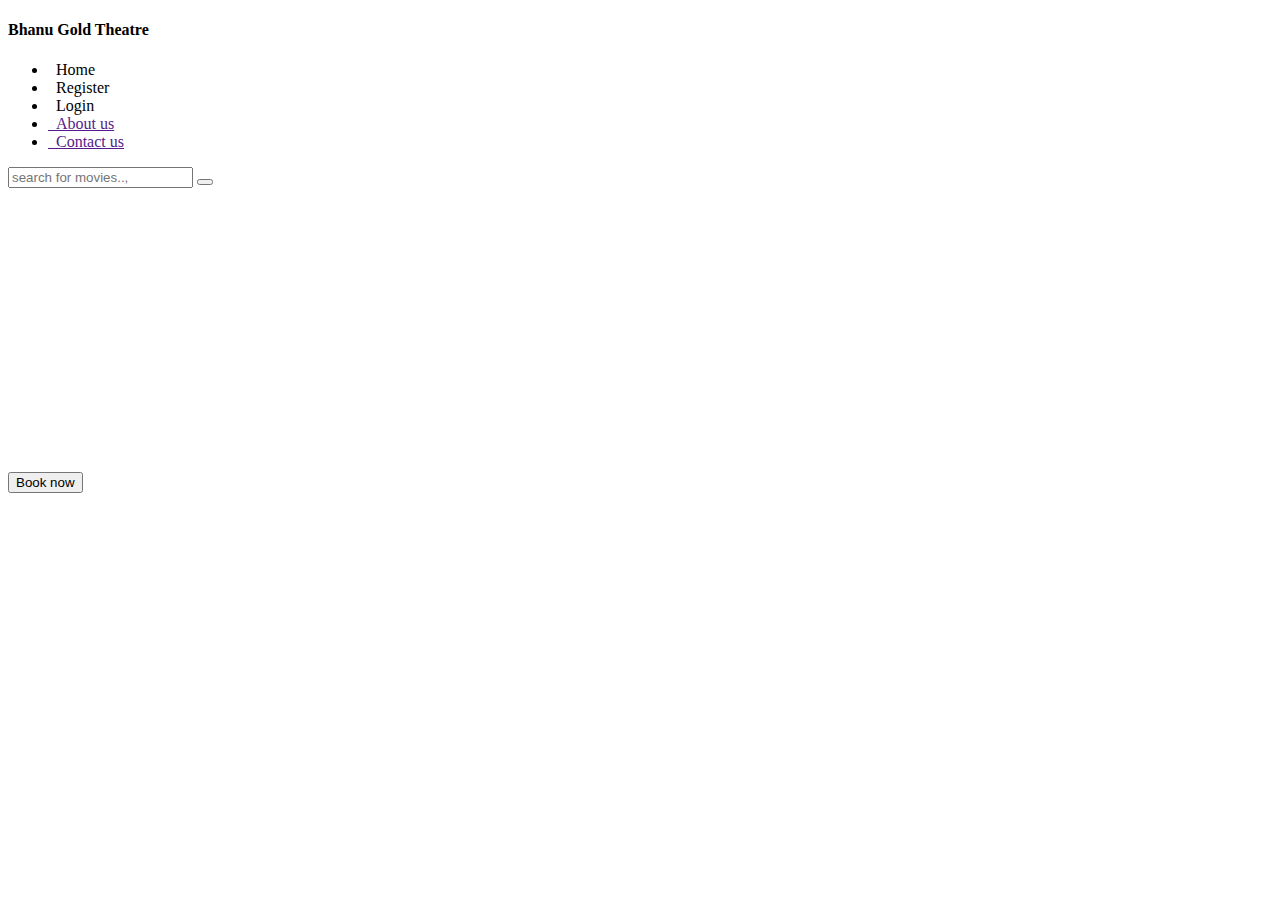
<file: Filimbooking/bin/src/main/resources/templates/index.html>
<!doctype html>
<html lang="en" xmlns:th="http://www.thymeleaf.org">
<head>
<meta charset="UTF-8" />
<title>Home</title>
<link rel="stylesheet" href="#" th:href="@{/css/bootstrap.css}" />
<link rel="stylesheet" href="#" th:href="@{/css/all.css}" />
<link rel="stylesheet" href="#" th:href="@{/css/index.css}" />
</head>
<body>

	<div class="container base">
		<div class="row base-row">
			<div class="col-3 menu">
			<div class="logo mb-5 text-center text-light bg-dark pt-1 pb-1">
			<h4>Bhanu Gold Theatre</h4>
			</div>
				<ul class="list">
					<li><a th:classappend="${menu == 'home'} ? 'text-dark' : ' '" th:href="@{/}"><i class="fas fa-home"></i>&nbsp;&nbsp;Home</a></li>
					<li><a th:href="@{/register}"><i class="fas fa-user-plus"></i>&nbsp;&nbsp;Register</a></li>
					<li><a th:href="@{/loginForm}"><i class="fas fa-users"></i>&nbsp;&nbsp;Login</a></li>
					<li><a href=""><i class="fas fa-address-card"></i>&nbsp;&nbsp;About
							us</a></li>
					<li><a href=""><i class="fas fa-phone-square-alt"></i>&nbsp;&nbsp;Contact
							us</a></li>
				</ul>
			</div>
			<div class="col-9 before_login_home">
				<div class="before_head">
					<form action="">
						<input type="text" placeholder="search for movies..," />
						<button>
							<i class="fa fa-search"></i>
						</button>

					</form>


				</div>
				<div class="before_main_section">
					<div class="card-section" th:each="movies : ${movieList}">
						<form th:action="@{/booking}" method="get">
							<img th:src="@{${'images/'+movies.image}}" height="280px" alt="" />
							<div class="card_body mt-1">
								<button class="btn btn-primary" type="submit" name="movieName" th:value="${movies.movieName}">Book now</button>
							</div>
						</form>
					</div>
<!-- 					<div class="card-section">
						<form th:action="@{/booking}" method="get">
							<img src="images/backgroung poster.jpeg" alt="" />
							<div class="card_body">
								<h5>Title</h5>
								<button class="btn btn-primary" type="submit" name="movieName" value="Sahil">Book now</button>
							</div>
						</form>
					</div>
					<div class="card-section">
						<form th:action="@{/booking}" method="get">
							<img src="images/backgroung poster.jpeg" alt="" />
							<div class="card_body">
								<h5>Title</h5>
								<button class="btn btn-primary" type="submit" name="movieName" value="Sahil">Book now</button>
							</div>
						</form>
					</div>
					<div class="card-section">
						<form th:action="@{/booking}" method="get">
							<img src="images/backgroung poster.jpeg" alt="" />
							<div class="card_body">
								<h5>Title</h5>
								<button class="btn btn-primary" type="submit" name="movieName" value="Sahil">Book now</button>
							</div>
						</form>
					</div>
					<div class="card-section">
						<form th:action="@{/booking}" method="get">
							<img src="images/backgroung poster.jpeg" alt="" />
							<div class="card_body">
								<h5>Title</h5>
								<button class="btn btn-primary" type="submit" name="movieName" value="Sahil">Book now</button>
							</div>
						</form>
					</div>
					<div class="card-section">
						<form th:action="@{/booking}" method="get">
							<img src="images/backgroung poster.jpeg" alt="" />
							<div class="card_body">
								<h5>Title</h5>
								<button class="btn btn-primary" type="submit" name="movieName" value="Sahil">Book now</button>
							</div>
						</form>
					</div> -->
					
					
				</div>


			</div>
		</div>

	</div>
</body>
</html>
</file>
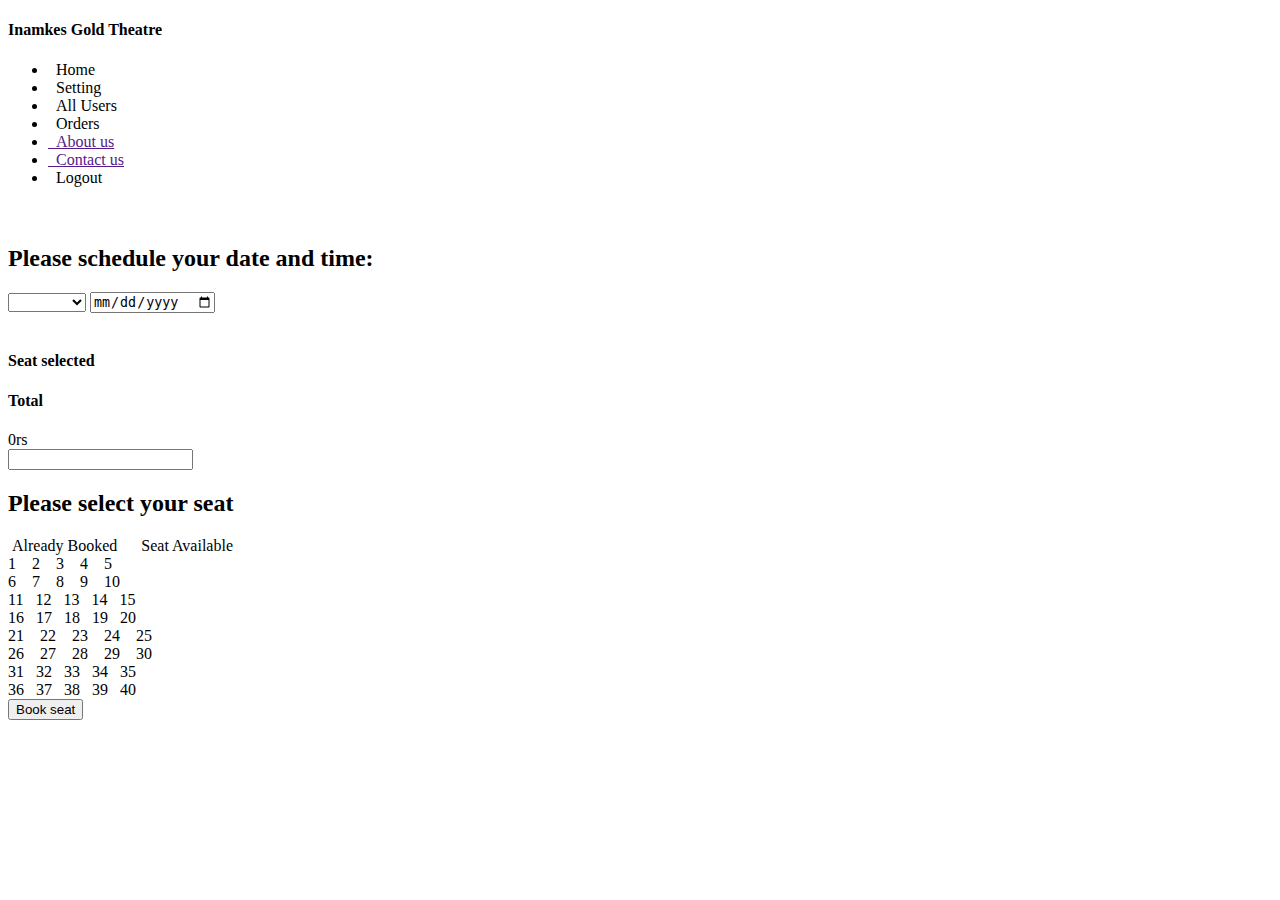
<file: Filimbooking/src/main/resources/templates/dashboard.html>
<!doctype html>
<html lang="en" xmlns:th="http://www.thymeleaf.org">
<head>
<meta charset="UTF-8" />
<title>Home</title>
<link rel="stylesheet" href="#" th:href="@{/css/bootstrap.css}" />
<link rel="stylesheet" href="#" th:href="@{/css/all.css}" />
<link rel="stylesheet" href="#" th:href="@{/css/index.css}" />
</head>
<body>

	<div class="container base">
		<div class="row base-row">
			<div class="col-3 menu">
			<div class="logo mb-5 text-center text-light bg-dark pt-1 pb-1">
			<h4>Inamkes Gold Theatre</h4>
			</div>
				<ul class="list">
					<li><a th:href="@{/home}"><i class="fas fa-home"></i>&nbsp;&nbsp;Home</a></li>
					<li><a th:href="@{/setting}"><i class="fas fa-cogs"></i>&nbsp;&nbsp;Setting</a></li>
					<li th:if="${session.user.bid==1}"><a th:href="@{/all-customers-records}"><i class="fas fa-users"></i>&nbsp;&nbsp;All Users</a></li>
					<li><a th:href="@{/order-history}"><i class="fas fa-history"></i>&nbsp;&nbsp;Orders</a></li>
					<li><a href=""><i class="fas fa-address-card"></i>&nbsp;&nbsp;About
							us</a></li>
					<li><a href=""><i class="fas fa-phone-square-alt"></i>&nbsp;&nbsp;Contact
							us</a></li>
					<li><a th:href="@{/logout}"><i class="fas fa-sign-out-alt"></i>&nbsp;&nbsp;Logout</a></li>
				</ul>
			</div>
			<div class="col-9 dashboard">
				<div class="dashboard-section">
					<div class="dashboard-head">
						<p>
							<span><i class="fas fa-user"></i></span>&nbsp;<span
								class="name-user" th:if="${session.user.name}"
								th:text="${session.user.name}"></span>&nbsp;&nbsp;&nbsp;&nbsp;&nbsp;<span><i class="fas fa-envelope"></i>
								<sup><i class="fas fa-sms"></i></sup></span>
						</p>
					</div>
					<div class="dashboard-seat">

										<h2>Please schedule your date and time:</h2>
				<div class="date_form">
					<form th:action="@{/check}" method="post" id="form">
						<select name="localtime" id="timeselect">
							<option th:value="${time}" th:text="${'>>'+time}"></option>
							<option value="09:00 am">09:00 am</option>
							<option value="12:00 am">12:00 am</option>
							<option value="03:00 pm">03:00 pm</option>
							<option value="06:00 pm">06:00 pm</option>
							<option value="09:00 pm">09:00 pm</option>
						</select> <input type="date" name="localdate" th:value="${date}" th:min="${min}" th:max="${max}" id="dateselect" />

					</form>

				</div>
				<br />
				<div class="jumbotron p-0 js-seat text-center">
				<h4>Seat selected</h4>
				<div class="dynamic-seat" id="seat-dynamic" style="word-break: break-all">
				
				</div>
				<h4>Total</h4>
				<label id="show-price">0</label><span>rs</span>
				
				</div>
				
				<form th:action="@{/book-seat}" method="post">
				<input type="text" autocomplete="off" name="movieName" th:value="${session.movieName}" />
					<div class="container seat-section">
					<h2>Please select your seat</h2>
					<div class="symbol"><i class="fas fa-square one"></i>&nbsp;<span>Already Booked</span>&nbsp;&nbsp;&nbsp;&nbsp;
					<i class="fas fa-square two"></i>&nbsp;<span>Seat Available</span>
					</div>
						<div class="row seat-row">
						   <div class="col-5 first">
				
					<input type="checkbox" id="seat1" autocomplete="off" hidden="hidden"
						th:classappend="${#lists.contains(seats, 'seat1')} ? 'box1' : 'mybtn'"
						th:checked="${#lists.contains(seats, 'seat1')}" th:disabled="${#lists.contains(seats, 'seat1')}" value="seat1"
						name="seatNo[]"><label class="btn btn-success" for="seat1">1</label>&nbsp;&nbsp;&nbsp;

					<input type="checkbox" id="seat2" autocomplete="off" hidden="hidden" th:classappend="${#lists.contains(seats, 'seat2')} ? 'box1' : 'mybtn'"
						th:checked="${#lists.contains(seats, 'seat2')}" th:disabled="${#lists.contains(seats, 'seat2')}" value="seat2"
						name="seatNo[]"><label class="btn btn-success" for="seat2">2</label>&nbsp;&nbsp;&nbsp;

					<input type="checkbox" id="seat3" autocomplete="off" hidden="hidden" th:classappend="${#lists.contains(seats, 'seat3')} ? 'box1' : 'mybtn'"
						th:checked="${#lists.contains(seats, 'seat3')}" th:disabled="${#lists.contains(seats, 'seat3')}" value="seat3"
						name="seatNo[]"><label class="btn btn-success" for="seat3">3</label>&nbsp;&nbsp;&nbsp;

					<input type="checkbox" id="seat4" autocomplete="off" hidden="hidden" th:classappend="${#lists.contains(seats, 'seat4')} ? 'box1' : 'mybtn'"
						th:checked="${#lists.contains(seats, 'seat4')}" th:disabled="${#lists.contains(seats, 'seat4')}" value="seat4"
						name="seatNo[]"><label class="btn btn-success" for="seat4">4</label>&nbsp;&nbsp;&nbsp;

					<input type="checkbox" id="seat5" autocomplete="off" hidden="hidden" th:classappend="${#lists.contains(seats, 'seat5')} ? 'box1' : 'mybtn'"
						th:checked="${#lists.contains(seats, 'seat5')}" th:disabled="${#lists.contains(seats, 'seat5')}" value="seat5"
						name="seatNo[]"><label class="btn btn-success" for="seat5">5</label><br>

					<input type="checkbox" id="seat6" autocomplete="off" hidden="hidden" th:classappend="${#lists.contains(seats, 'seat6')} ? 'box1' : 'mybtn'"
						th:checked="${#lists.contains(seats, 'seat6')}" th:disabled="${#lists.contains(seats, 'seat6')}" value="seat6"
						name="seatNo[]"><label class="btn btn-success" for="seat6">6</label>&nbsp;&nbsp;&nbsp;

					<input type="checkbox" id="seat7" autocomplete="off" hidden="hidden" th:classappend="${#lists.contains(seats, 'seat7')} ? 'box1' : 'mybtn'"
						th:checked="${#lists.contains(seats, 'seat7')}" th:disabled="${#lists.contains(seats, 'seat7')}" value="seat7"
						name="seatNo[]"><label class="btn btn-success" for="seat7">7</label>&nbsp;&nbsp;&nbsp;

					<input type="checkbox" id="seat8" autocomplete="off" hidden="hidden" th:classappend="${#lists.contains(seats, 'seat8')} ? 'box1' : 'mybtn'"
						th:checked="${#lists.contains(seats, 'seat8')}" th:disabled="${#lists.contains(seats, 'seat8')}" value="seat8"
						name="seatNo[]"><label class="btn btn-success" for="seat8">8</label>&nbsp;&nbsp;&nbsp;

					<input type="checkbox" id="seat9" autocomplete="off" hidden="hidden" th:classappend="${#lists.contains(seats, 'seat9')} ? 'box1' : 'mybtn'"
						th:checked="${#lists.contains(seats, 'seat9')}" th:disabled="${#lists.contains(seats, 'seat9')}" value="seat9"
						name="seatNo[]"><label class="btn btn-success" for="seat9">9</label>&nbsp;&nbsp;&nbsp;

					<input type="checkbox" id="seat10" autocomplete="off" hidden="hidden" th:classappend="${#lists.contains(seats, 'seat10')} ? 'box1' : 'mybtn'"
						th:checked="${#lists.contains(seats, 'seat10')}" th:disabled="${#lists.contains(seats, 'seat10')}"
						value="seat10" name="seatNo[]"><label
						class="btn btn-success" for="seat10">10</label><br>
						
						
						 <input
						type="checkbox" id="seat11" autocomplete="off" hidden="hidden" th:classappend="${#lists.contains(seats, 'seat11')} ? 'box1' : 'mybtn'"
						th:checked="${#lists.contains(seats, 'seat11')}" th:disabled="${#lists.contains(seats, 'seat11')}" value="seat11"
						name="seatNo[]"><label class="btn btn-success" for="seat11">11</label>&nbsp;&nbsp;

					<input type="checkbox" id="seat12" autocomplete="off" hidden="hidden" th:classappend="${#lists.contains(seats, 'seat12')} ? 'box1' : 'mybtn'"
						th:checked="${#lists.contains(seats, 'seat12')}" th:disabled="${#lists.contains(seats, 'seat12')}"
						value="seat12" name="seatNo[]"><label
						class="btn btn-success" for="seat12">12</label>&nbsp;&nbsp;

					<input type="checkbox" id="seat13" autocomplete="off" hidden="hidden" th:classappend="${#lists.contains(seats, 'seat13')} ? 'box1' : 'mybtn'"
						th:checked="${#lists.contains(seats, 'seat13')}" th:disabled="${#lists.contains(seats, 'seat13')}"
						value="seat13" name="seatNo[]"><label
						class="btn btn-success" for="seat13">13</label>&nbsp;&nbsp;

					<input type="checkbox" id="seat14" autocomplete="off" hidden="hidden" th:classappend="${#lists.contains(seats, 'seat14')} ? 'box1' : 'mybtn'"
						th:checked="${#lists.contains(seats, 'seat14')}" th:disabled="${#lists.contains(seats, 'seat14')}"
						value="seat14" name="seatNo[]"><label
						class="btn btn-success" for="seat14">14</label>&nbsp;&nbsp;

					<input type="checkbox" id="seat15" autocomplete="off" hidden="hidden" th:classappend="${#lists.contains(seats, 'seat15')} ? 'box1' : 'mybtn'"
						th:checked="${#lists.contains(seats, 'seat15')}" th:disabled="${#lists.contains(seats, 'seat15')}"
						value="seat15" name="seatNo[]"><label
						class="btn btn-success" for="seat15">15</label><br>
						
						
						 <input
						type="checkbox" id="seat16" autocomplete="off" hidden="hidden" th:classappend="${#lists.contains(seats, 'seat16')} ? 'box1' : 'mybtn'"
						th:checked="${#lists.contains(seats, 'seat16')}" th:disabled="${#lists.contains(seats, 'seat16')}" value="seat16"
						name="seatNo[]"><label class="btn btn-success" for="seat16">16</label>&nbsp;&nbsp;

					<input type="checkbox" id="seat17" autocomplete="off" hidden="hidden" th:classappend="${#lists.contains(seats, 'seat17')} ? 'box1' : 'mybtn'"
						th:checked="${#lists.contains(seats, 'seat17')}" th:disabled="${#lists.contains(seats, 'seat17')}"
						value="seat17" name="seatNo[]"><label
						class="btn btn-success" for="seat17">17</label>&nbsp;&nbsp;

					<input type="checkbox" id="seat18" autocomplete="off" hidden="hidden" th:classappend="${#lists.contains(seats, 'seat18')} ? 'box1' : 'mybtn'"
						th:checked="${#lists.contains(seats, 'seat18')}" th:disabled="${#lists.contains(seats, 'seat18')}"
						value="seat18" name="seatNo[]"><label
						class="btn btn-success" for="seat18">18</label>&nbsp;&nbsp;

					<input type="checkbox" id="seat19" autocomplete="off" hidden="hidden" th:classappend="${#lists.contains(seats, 'seat19')} ? 'box1' : 'mybtn'"
						th:checked="${#lists.contains(seats, 'seat19')}" th:disabled="${#lists.contains(seats, 'seat19')}"
						value="seat19" name="seatNo[]"><label
						class="btn btn-success" for="seat19">19</label>&nbsp;&nbsp;

					<input type="checkbox" id="seat20" autocomplete="off" hidden="hidden" th:classappend="${#lists.contains(seats, 'seat20')} ? 'box1' : 'mybtn'"
						th:checked="${#lists.contains(seats, 'seat20')}" th:disabled="${#lists.contains(seats, 'seat20')}"
						value="seat20" name="seatNo[]"><label
						class="btn btn-success" for="seat20">20</label>
						   
						   
						   </div>
						    <div class="col-5 second">
						      <input type="checkbox" id="seat21" autocomplete="off" hidden="hidden"
						th:classappend="${#lists.contains(seats, 'seat21')} ? 'box1' : 'mybtn'"
						th:checked="${#lists.contains(seats, 'seat21')}" th:disabled="${#lists.contains(seats, 'seat21')}" value="seat21"
						name="seatNo[]"><label class="btn btn-success" for="seat21">21</label>&nbsp;&nbsp;&nbsp;

					<input type="checkbox" id="seat22" autocomplete="off" hidden="hidden" th:classappend="${#lists.contains(seats, 'seat22')} ? 'box1' : 'mybtn'"
						th:checked="${#lists.contains(seats, 'seat22')}" th:disabled="${#lists.contains(seats, 'seat22')}" value="seat22"
						name="seatNo[]"><label class="btn btn-success" for="seat22">22</label>&nbsp;&nbsp;&nbsp;

					<input type="checkbox" id="seat23" autocomplete="off" hidden="hidden" th:classappend="${#lists.contains(seats, 'seat23')} ? 'box1' : 'mybtn'"
						th:checked="${#lists.contains(seats, 'seat23')}" th:disabled="${#lists.contains(seats, 'seat23')}" value="seat23"
						name="seatNo[]"><label class="btn btn-success" for="seat23">23</label>&nbsp;&nbsp;&nbsp;

					<input type="checkbox" id="seat24" autocomplete="off" hidden="hidden" th:classappend="${#lists.contains(seats, 'seat24')} ? 'box1' : 'mybtn'"
						th:checked="${#lists.contains(seats, 'seat24')}" th:disabled="${#lists.contains(seats, 'seat24')}" value="seat24"
						name="seatNo[]"><label class="btn btn-success" for="seat24">24</label>&nbsp;&nbsp;&nbsp;

					<input type="checkbox" id="seat25" autocomplete="off" hidden="hidden" th:classappend="${#lists.contains(seats, 'seat25')} ? 'box1' : 'mybtn'"
						th:checked="${#lists.contains(seats, 'seat25')}" th:disabled="${#lists.contains(seats, 'seat25')}" value="seat25"
						name="seatNo[]"><label class="btn btn-success" for="seat25">25</label><br>

					<input type="checkbox" id="seat26" autocomplete="off" hidden="hidden" th:classappend="${#lists.contains(seats, 'seat26')} ? 'box1' : 'mybtn'"
						th:checked="${#lists.contains(seats, 'seat26')}" th:disabled="${#lists.contains(seats, 'seat26')}" value="seat26"
						name="seatNo[]"><label class="btn btn-success" for="seat26">26</label>&nbsp;&nbsp;&nbsp;

					<input type="checkbox" id="seat27" autocomplete="off" hidden="hidden" th:classappend="${#lists.contains(seats, 'seat27')} ? 'box1' : 'mybtn'"
						th:checked="${#lists.contains(seats, 'seat27')}" th:disabled="${#lists.contains(seats, 'seat27')}" value="seat27"
						name="seatNo[]"><label class="btn btn-success" for="seat27">27</label>&nbsp;&nbsp;&nbsp;

					<input type="checkbox" id="seat28" autocomplete="off" hidden="hidden" th:classappend="${#lists.contains(seats, 'seat28')} ? 'box1' : 'mybtn'"
						th:checked="${#lists.contains(seats, 'seat28')}" th:disabled="${#lists.contains(seats, 'seat28')}" value="seat28"
						name="seatNo[]"><label class="btn btn-success" for="seat28">28</label>&nbsp;&nbsp;&nbsp;

					<input type="checkbox" id="seat29" autocomplete="off" hidden="hidden" th:classappend="${#lists.contains(seats, 'seat29')} ? 'box1' : 'mybtn'"
						th:checked="${#lists.contains(seats, 'seat29')}" th:disabled="${#lists.contains(seats, 'seat29')}" value="seat29"
						name="seatNo[]"><label class="btn btn-success" for="seat29">29</label>&nbsp;&nbsp;&nbsp;

					<input type="checkbox" id="seat30" autocomplete="off" hidden="hidden" th:classappend="${#lists.contains(seats, 'seat30')} ? 'box1' : 'mybtn'"
						th:checked="${#lists.contains(seats, 'seat30')}" th:disabled="${#lists.contains(seats, 'seat30')}"
						value="seat30" name="seatNo[]"><label
						class="btn btn-success" for="seat30">30</label><br>
						
						
						 <input
						type="checkbox" id="seat31" autocomplete="off" hidden="hidden" th:classappend="${#lists.contains(seats, 'seat31')} ? 'box1' : 'mybtn'"
						th:checked="${#lists.contains(seats, 'seat31')}" th:disabled="${#lists.contains(seats, 'seat31')}" value="seat31"
						name="seatNo[]"><label class="btn btn-success" for="seat31">31</label>&nbsp;&nbsp;

					<input type="checkbox" id="seat32" autocomplete="off" hidden="hidden" th:classappend="${#lists.contains(seats, 'seat32')} ? 'box1' : 'mybtn'"
						th:checked="${#lists.contains(seats, 'seat32')}" th:disabled="${#lists.contains(seats, 'seat32')}"
						value="seat32" name="seatNo[]"><label
						class="btn btn-success" for="seat32">32</label>&nbsp;&nbsp;

					<input type="checkbox" id="seat33" autocomplete="off" hidden="hidden" th:classappend="${#lists.contains(seats, 'seat33')} ? 'box1' : 'mybtn'"
						th:checked="${#lists.contains(seats, 'seat33')}" th:disabled="${#lists.contains(seats, 'seat33')}"
						value="seat33" name="seatNo[]"><label
						class="btn btn-success" for="seat33">33</label>&nbsp;&nbsp;

					<input type="checkbox" id="seat34" autocomplete="off" hidden="hidden" th:classappend="${#lists.contains(seats, 'seat34')} ? 'box1' : 'mybtn'"
						th:checked="${#lists.contains(seats, 'seat34')}" th:disabled="${#lists.contains(seats, 'seat34')}"
						value="seat34" name="seatNo[]"><label
						class="btn btn-success" for="seat34">34</label>&nbsp;&nbsp;

					<input type="checkbox" id="seat35" autocomplete="off" hidden="hidden" th:classappend="${#lists.contains(seats, 'seat35')} ? 'box1' : 'mybtn'"
						th:checked="${#lists.contains(seats, 'seat35')}" th:disabled="${#lists.contains(seats, 'seat35')}"
						value="seat35" name="seatNo[]"><label
						class="btn btn-success" for="seat35">35</label><br>
						
						
						 <input
						type="checkbox" id="seat36" autocomplete="off" hidden="hidden" th:classappend="${#lists.contains(seats, 'seat36')} ? 'box1' : 'mybtn'"
						th:checked="${#lists.contains(seats, 'seat36')}" th:disabled="${#lists.contains(seats, 'seat36')}" value="seat36"
						name="seatNo[]"><label class="btn btn-success" for="seat36">36</label>&nbsp;&nbsp;

					<input type="checkbox" id="seat37" autocomplete="off" hidden="hidden" th:classappend="${#lists.contains(seats, 'seat37')} ? 'box1' : 'mybtn'"
						th:checked="${#lists.contains(seats, 'seat37')}" th:disabled="${#lists.contains(seats, 'seat37')}"
						value="seat37" name="seatNo[]"><label
						class="btn btn-success" for="seat37">37</label>&nbsp;&nbsp;

					<input type="checkbox" id="seat38" autocomplete="off" hidden="hidden" th:classappend="${#lists.contains(seats, 'seat38')} ? 'box1' : 'mybtn'"
						th:checked="${#lists.contains(seats, 'seat38')}" th:disabled="${#lists.contains(seats, 'seat38')}"
						value="seat38" name="seatNo[]"><label
						class="btn btn-success" for="seat38">38</label>&nbsp;&nbsp;

					<input type="checkbox" id="seat39" autocomplete="off" hidden="hidden" th:classappend="${#lists.contains(seats, 'seat39')} ? 'box1' : 'mybtn'"
						th:checked="${#lists.contains(seats, 'seat39')}" th:disabled="${#lists.contains(seats, 'seat39')}"
						value="seat39" name="seatNo[]"><label
						class="btn btn-success" for="seat39">39</label>&nbsp;&nbsp;

					<input type="checkbox" id="seat40" autocomplete="off" hidden="hidden" th:classappend="${#lists.contains(seats, 'seat40')} ? 'box1' : 'mybtn'"
						th:checked="${#lists.contains(seats, 'seat40')}" th:disabled="${#lists.contains(seats, 'seat40')}"
						value="seat40" name="seatNo[]"><label
						class="btn btn-success" for="seat40">40</label>
						      
						    
						    </div>
						
						
						
						</div>
					</div>
					<button type="submit" class="btn btn-primary btn1">Book seat</button>
				</form>
							
				</div>		

				</div>
			</div>
		</div>

	</div>

	<script>
	
		document.getElementById("dateselect").onchange = function() {
			document.getElementById("form").submit();
		}

		document.getElementById("timeselect").onchange = function() {
			document.getElementById("form").submit();
		}
		
		
		const mySeats = document.getElementById('seat-dynamic');
		const myPrice = document.getElementById('show-price');
		var total = 0;
		var seat = [];
		const checkBox = document.querySelectorAll('input[type="checkbox"]');
		for (var i = 0; i < checkBox.length; i++) {
			checkBox[i].addEventListener('click', displayValue);

		}
		function displayValue(e) {
			var myValue = 525;
			if (e.target.checked == true) {
				seat.push(e.target.id);

				total += myValue;

			} else {
				var index = seat.indexOf(e.target.id);
				seat.splice(index, 1);
				total -= myValue;

			}
			// seat.join("");
			console.log(seat);
			console.log(total);
			mySeats.innerHTML = seat;
			myPrice.innerHTML = total;
		}
	</script>
</body>
</html>
</file>
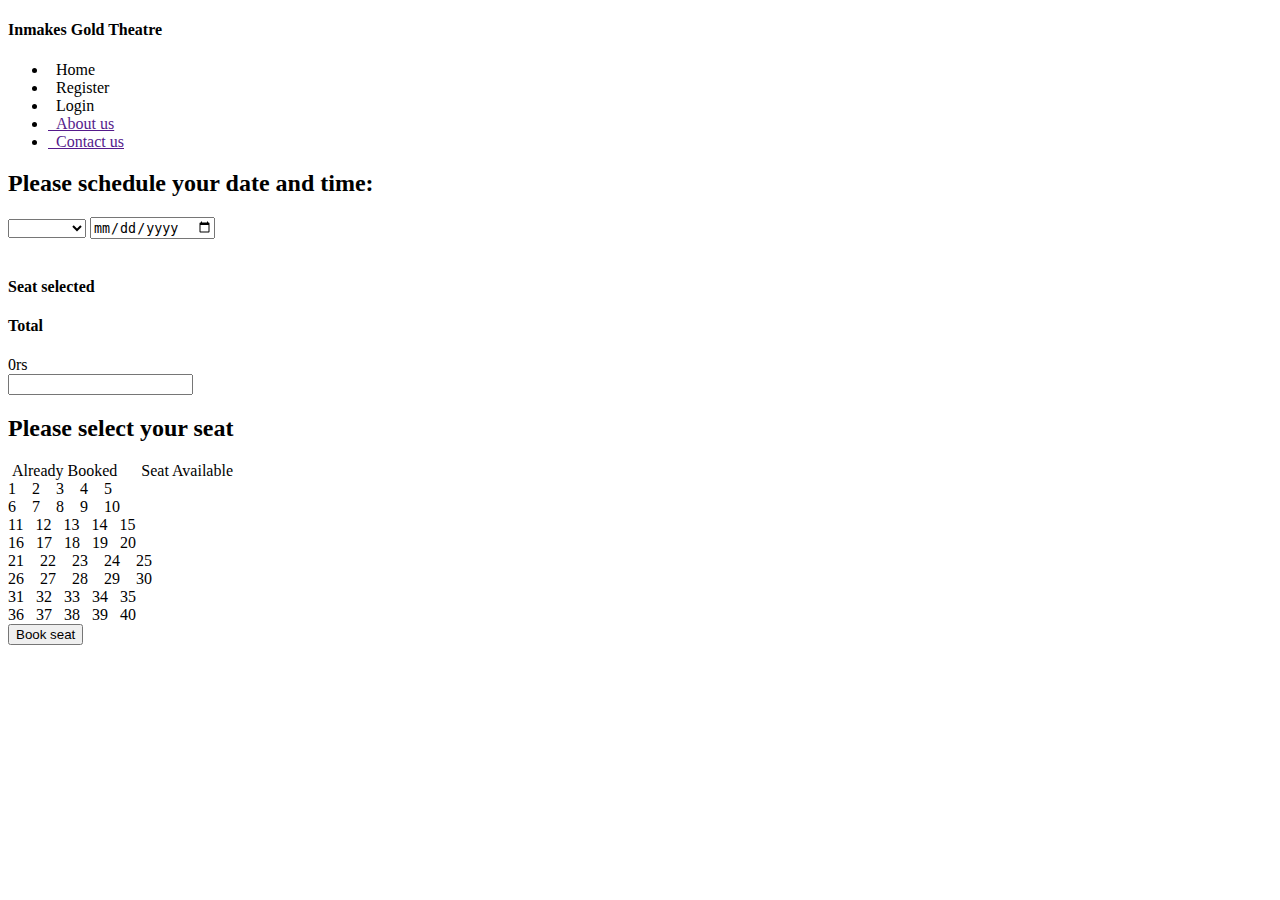
<file: Filimbooking/src/main/resources/templates/home.html>
<!doctype html>
<html lang="en" xmlns:th="http://www.thymeleaf.org">
<head>
<meta charset="UTF-8" />
<title>Booking Process</title>
<link rel="stylesheet" href="#" th:href="@{/css/bootstrap.css}" />
<link rel="stylesheet" href="#" th:href="@{/css/all.css}" />
<link rel="stylesheet" href="#" th:href="@{/css/index.css}" />
</head>
<body>

	<div class="container base">
		<div class="row base-row">
			<div class="col-3 menu">
			<div class="logo mb-5 text-center text-light bg-dark pt-1 pb-1">
			<h4>Inmakes Gold Theatre</h4>
			</div>
				<ul class="list">
					<li><a th:href="@{/}"><i class="fas fa-home"></i>&nbsp;&nbsp;Home</a></li>
					<li><a th:href="@{/register}"><i class="fas fa-user-plus"></i>&nbsp;&nbsp;Register</a></li>
					<li><a th:href="@{/loginForm}"><i class="fas fa-users"></i>&nbsp;&nbsp;Login</a></li>
					<li><a href=""><i class="fas fa-address-card"></i>&nbsp;&nbsp;About
							us</a></li>
					<li><a href=""><i class="fas fa-phone-square-alt"></i>&nbsp;&nbsp;Contact
							us</a></li>
				</ul>
			</div>
			<div class="col-9 seat-main">
				<h2>Please schedule your date and time:</h2>
				<div class="date_form">
					<form th:action="@{/check}" method="post" id="form">
						<select name="localtime" id="timeselect">
							<option th:value="${time}" th:text="${'>>'+time}"></option>
							<option value="09:00 am">09:00 am</option>
							<option value="12:00 am">12:00 am</option>
							<option value="03:00 pm">03:00 pm</option>
							<option value="06:00 pm">06:00 pm</option>
							<option value="09:00 pm">09:00 pm</option>
						</select> <input type="date" required="required" name="localdate" th:value="${date}" th:min="${min}" th:max="${max}" id="dateselect" />

					</form>

				</div>
				<br />
				<div class="jumbotron p-0 js-seat text-center">
				<h4>Seat selected</h4>
				<div class="dynamic-seat" id="seat-dynamic" style="word-break: break-all">
				
				</div>
				<h4>Total</h4>
				<label id="show-price">0</label><span>rs</span>
				
				</div>
				
				<form action="book-seat" method="post">
				<input type="text" name="movieName" th:value="${session.movieName}"/>
					<div class="container seat-section">
					<h2>Please select your seat</h2>
					<div class="symbol"><i class="fas fa-square one"></i>&nbsp;<span>Already Booked</span>&nbsp;&nbsp;&nbsp;&nbsp;
					<i class="fas fa-square two"></i>&nbsp;<span>Seat Available</span>
					</div>
						<div class="row seat-row">
						   <div class="col-5 first">
				
					<input type="checkbox" id="seat1" autocomplete="off" hidden="hidden"
						th:classappend="${#lists.contains(seats, 'seat1')} ? 'box1' : 'mybtn'"
						th:checked="${#lists.contains(seats, 'seat1')}" th:disabled="${#lists.contains(seats, 'seat1')}" value="seat1"
						name="seatNo[]"><label class="btn btn-success" for="seat1">1</label>&nbsp;&nbsp;&nbsp;

					<input type="checkbox" id="seat2" autocomplete="off" hidden="hidden" th:classappend="${#lists.contains(seats, 'seat2')} ? 'box1' : 'mybtn'"
						th:checked="${#lists.contains(seats, 'seat2')}" th:disabled="${#lists.contains(seats, 'seat2')}" value="seat2"
						name="seatNo[]"><label class="btn btn-success" for="seat2">2</label>&nbsp;&nbsp;&nbsp;

					<input type="checkbox" id="seat3" autocomplete="off" hidden="hidden" th:classappend="${#lists.contains(seats, 'seat3')} ? 'box1' : 'mybtn'"
						th:checked="${#lists.contains(seats, 'seat3')}" th:disabled="${#lists.contains(seats, 'seat3')}" value="seat3"
						name="seatNo[]"><label class="btn btn-success" for="seat3">3</label>&nbsp;&nbsp;&nbsp;

					<input type="checkbox" id="seat4" autocomplete="off" hidden="hidden" th:classappend="${#lists.contains(seats, 'seat4')} ? 'box1' : 'mybtn'"
						th:checked="${#lists.contains(seats, 'seat4')}" th:disabled="${#lists.contains(seats, 'seat4')}" value="seat4"
						name="seatNo[]"><label class="btn btn-success" for="seat4">4</label>&nbsp;&nbsp;&nbsp;

					<input type="checkbox" id="seat5" autocomplete="off" hidden="hidden" th:classappend="${#lists.contains(seats, 'seat5')} ? 'box1' : 'mybtn'"
						th:checked="${#lists.contains(seats, 'seat5')}" th:disabled="${#lists.contains(seats, 'seat5')}" value="seat5"
						name="seatNo[]"><label class="btn btn-success" for="seat5">5</label><br>

					<input type="checkbox" id="seat6" autocomplete="off" hidden="hidden" th:classappend="${#lists.contains(seats, 'seat6')} ? 'box1' : 'mybtn'"
						th:checked="${#lists.contains(seats, 'seat6')}" th:disabled="${#lists.contains(seats, 'seat6')}" value="seat6"
						name="seatNo[]"><label class="btn btn-success" for="seat6">6</label>&nbsp;&nbsp;&nbsp;

					<input type="checkbox" id="seat7" autocomplete="off" hidden="hidden" th:classappend="${#lists.contains(seats, 'seat7')} ? 'box1' : 'mybtn'"
						th:checked="${#lists.contains(seats, 'seat7')}" th:disabled="${#lists.contains(seats, 'seat7')}" value="seat7"
						name="seatNo[]"><label class="btn btn-success" for="seat7">7</label>&nbsp;&nbsp;&nbsp;

					<input type="checkbox" id="seat8" autocomplete="off" hidden="hidden" th:classappend="${#lists.contains(seats, 'seat8')} ? 'box1' : 'mybtn'"
						th:checked="${#lists.contains(seats, 'seat8')}" th:disabled="${#lists.contains(seats, 'seat8')}" value="seat8"
						name="seatNo[]"><label class="btn btn-success" for="seat8">8</label>&nbsp;&nbsp;&nbsp;

					<input type="checkbox" id="seat9" autocomplete="off" hidden="hidden" th:classappend="${#lists.contains(seats, 'seat9')} ? 'box1' : 'mybtn'"
						th:checked="${#lists.contains(seats, 'seat9')}" th:disabled="${#lists.contains(seats, 'seat9')}" value="seat9"
						name="seatNo[]"><label class="btn btn-success" for="seat9">9</label>&nbsp;&nbsp;&nbsp;

					<input type="checkbox" id="seat10" autocomplete="off" hidden="hidden" th:classappend="${#lists.contains(seats, 'seat10')} ? 'box1' : 'mybtn'"
						th:checked="${#lists.contains(seats, 'seat10')}" th:disabled="${#lists.contains(seats, 'seat10')}"
						value="seat10" name="seatNo[]"><label
						class="btn btn-success" for="seat10">10</label><br>
						
						
						 <input
						type="checkbox" id="seat11" autocomplete="off" hidden="hidden" th:classappend="${#lists.contains(seats, 'seat11')} ? 'box1' : 'mybtn'"
						th:checked="${#lists.contains(seats, 'seat11')}" th:disabled="${#lists.contains(seats, 'seat11')}" value="seat11"
						name="seatNo[]"><label class="btn btn-success" for="seat11">11</label>&nbsp;&nbsp;

					<input type="checkbox" id="seat12" autocomplete="off" hidden="hidden" th:classappend="${#lists.contains(seats, 'seat12')} ? 'box1' : 'mybtn'"
						th:checked="${#lists.contains(seats, 'seat12')}" th:disabled="${#lists.contains(seats, 'seat12')}"
						value="seat12" name="seatNo[]"><label
						class="btn btn-success" for="seat12">12</label>&nbsp;&nbsp;

					<input type="checkbox" id="seat13" autocomplete="off" hidden="hidden" th:classappend="${#lists.contains(seats, 'seat13')} ? 'box1' : 'mybtn'"
						th:checked="${#lists.contains(seats, 'seat13')}" th:disabled="${#lists.contains(seats, 'seat13')}"
						value="seat13" name="seatNo[]"><label
						class="btn btn-success" for="seat13">13</label>&nbsp;&nbsp;

					<input type="checkbox" id="seat14" autocomplete="off" hidden="hidden" th:classappend="${#lists.contains(seats, 'seat14')} ? 'box1' : 'mybtn'"
						th:checked="${#lists.contains(seats, 'seat14')}" th:disabled="${#lists.contains(seats, 'seat14')}"
						value="seat14" name="seatNo[]"><label
						class="btn btn-success" for="seat14">14</label>&nbsp;&nbsp;

					<input type="checkbox" id="seat15" autocomplete="off" hidden="hidden" th:classappend="${#lists.contains(seats, 'seat15')} ? 'box1' : 'mybtn'"
						th:checked="${#lists.contains(seats, 'seat15')}" th:disabled="${#lists.contains(seats, 'seat15')}"
						value="seat15" name="seatNo[]"><label
						class="btn btn-success" for="seat15">15</label><br>
						
						
						 <input
						type="checkbox" id="seat16" autocomplete="off" hidden="hidden" th:classappend="${#lists.contains(seats, 'seat16')} ? 'box1' : 'mybtn'"
						th:checked="${#lists.contains(seats, 'seat16')}" th:disabled="${#lists.contains(seats, 'seat16')}" value="seat16"
						name="seatNo[]"><label class="btn btn-success" for="seat16">16</label>&nbsp;&nbsp;

					<input type="checkbox" id="seat17" autocomplete="off" hidden="hidden" th:classappend="${#lists.contains(seats, 'seat17')} ? 'box1' : 'mybtn'"
						th:checked="${#lists.contains(seats, 'seat17')}" th:disabled="${#lists.contains(seats, 'seat17')}"
						value="seat17" name="seatNo[]"><label
						class="btn btn-success" for="seat17">17</label>&nbsp;&nbsp;

					<input type="checkbox" id="seat18" autocomplete="off" hidden="hidden" th:classappend="${#lists.contains(seats, 'seat18')} ? 'box1' : 'mybtn'"
						th:checked="${#lists.contains(seats, 'seat18')}" th:disabled="${#lists.contains(seats, 'seat18')}"
						value="seat18" name="seatNo[]"><label
						class="btn btn-success" for="seat18">18</label>&nbsp;&nbsp;

					<input type="checkbox" id="seat19" autocomplete="off" hidden="hidden" th:classappend="${#lists.contains(seats, 'seat19')} ? 'box1' : 'mybtn'"
						th:checked="${#lists.contains(seats, 'seat19')}" th:disabled="${#lists.contains(seats, 'seat19')}"
						value="seat19" name="seatNo[]"><label
						class="btn btn-success" for="seat19">19</label>&nbsp;&nbsp;

					<input type="checkbox" id="seat20" autocomplete="off" hidden="hidden" th:classappend="${#lists.contains(seats, 'seat20')} ? 'box1' : 'mybtn'"
						th:checked="${#lists.contains(seats, 'seat20')}" th:disabled="${#lists.contains(seats, 'seat20')}"
						value="seat20" name="seatNo[]"><label
						class="btn btn-success" for="seat20">20</label>
						   
						   
						   </div>
						    <div class="col-5 second">
						      <input type="checkbox" id="seat21" autocomplete="off" hidden="hidden"
						th:classappend="${#lists.contains(seats, 'seat21')} ? 'box1' : 'mybtn'"
						th:checked="${#lists.contains(seats, 'seat21')}" th:disabled="${#lists.contains(seats, 'seat21')}" value="seat21"
						name="seatNo[]"><label class="btn btn-success" for="seat21">21</label>&nbsp;&nbsp;&nbsp;

					<input type="checkbox" id="seat22" autocomplete="off" hidden="hidden" th:classappend="${#lists.contains(seats, 'seat22')} ? 'box1' : 'mybtn'"
						th:checked="${#lists.contains(seats, 'seat22')}" th:disabled="${#lists.contains(seats, 'seat22')}" value="seat22"
						name="seatNo[]"><label class="btn btn-success" for="seat22">22</label>&nbsp;&nbsp;&nbsp;

					<input type="checkbox" id="seat23" autocomplete="off" hidden="hidden" th:classappend="${#lists.contains(seats, 'seat23')} ? 'box1' : 'mybtn'"
						th:checked="${#lists.contains(seats, 'seat23')}" th:disabled="${#lists.contains(seats, 'seat23')}" value="seat23"
						name="seatNo[]"><label class="btn btn-success" for="seat23">23</label>&nbsp;&nbsp;&nbsp;

					<input type="checkbox" id="seat24" autocomplete="off" hidden="hidden" th:classappend="${#lists.contains(seats, 'seat24')} ? 'box1' : 'mybtn'"
						th:checked="${#lists.contains(seats, 'seat24')}" th:disabled="${#lists.contains(seats, 'seat24')}" value="seat24"
						name="seatNo[]"><label class="btn btn-success" for="seat24">24</label>&nbsp;&nbsp;&nbsp;

					<input type="checkbox" id="seat25" autocomplete="off" hidden="hidden" th:classappend="${#lists.contains(seats, 'seat25')} ? 'box1' : 'mybtn'"
						th:checked="${#lists.contains(seats, 'seat25')}" th:disabled="${#lists.contains(seats, 'seat25')}" value="seat25"
						name="seatNo[]"><label class="btn btn-success" for="seat25">25</label><br>

					<input type="checkbox" id="seat26" autocomplete="off" hidden="hidden" th:classappend="${#lists.contains(seats, 'seat26')} ? 'box1' : 'mybtn'"
						th:checked="${#lists.contains(seats, 'seat26')}" th:disabled="${#lists.contains(seats, 'seat26')}" value="seat26"
						name="seatNo[]"><label class="btn btn-success" for="seat26">26</label>&nbsp;&nbsp;&nbsp;

					<input type="checkbox" id="seat27" autocomplete="off" hidden="hidden" th:classappend="${#lists.contains(seats, 'seat27')} ? 'box1' : 'mybtn'"
						th:checked="${#lists.contains(seats, 'seat27')}" th:disabled="${#lists.contains(seats, 'seat27')}" value="seat27"
						name="seatNo[]"><label class="btn btn-success" for="seat27">27</label>&nbsp;&nbsp;&nbsp;

					<input type="checkbox" id="seat28" autocomplete="off" hidden="hidden" th:classappend="${#lists.contains(seats, 'seat28')} ? 'box1' : 'mybtn'"
						th:checked="${#lists.contains(seats, 'seat28')}" th:disabled="${#lists.contains(seats, 'seat28')}" value="seat28"
						name="seatNo[]"><label class="btn btn-success" for="seat28">28</label>&nbsp;&nbsp;&nbsp;

					<input type="checkbox" id="seat29" autocomplete="off" hidden="hidden" th:classappend="${#lists.contains(seats, 'seat29')} ? 'box1' : 'mybtn'"
						th:checked="${#lists.contains(seats, 'seat29')}" th:disabled="${#lists.contains(seats, 'seat29')}" value="seat29"
						name="seatNo[]"><label class="btn btn-success" for="seat29">29</label>&nbsp;&nbsp;&nbsp;

					<input type="checkbox" id="seat30" autocomplete="off" hidden="hidden" th:classappend="${#lists.contains(seats, 'seat30')} ? 'box1' : 'mybtn'"
						th:checked="${#lists.contains(seats, 'seat30')}" th:disabled="${#lists.contains(seats, 'seat30')}"
						value="seat30" name="seatNo[]"><label
						class="btn btn-success" for="seat30">30</label><br>
						
						
						 <input
						type="checkbox" id="seat31" autocomplete="off" hidden="hidden" th:classappend="${#lists.contains(seats, 'seat31')} ? 'box1' : 'mybtn'"
						th:checked="${#lists.contains(seats, 'seat31')}" th:disabled="${#lists.contains(seats, 'seat31')}" value="seat31"
						name="seatNo[]"><label class="btn btn-success" for="seat31">31</label>&nbsp;&nbsp;

					<input type="checkbox" id="seat32" autocomplete="off" hidden="hidden" th:classappend="${#lists.contains(seats, 'seat32')} ? 'box1' : 'mybtn'"
						th:checked="${#lists.contains(seats, 'seat32')}" th:disabled="${#lists.contains(seats, 'seat32')}"
						value="seat32" name="seatNo[]"><label
						class="btn btn-success" for="seat32">32</label>&nbsp;&nbsp;

					<input type="checkbox" id="seat33" autocomplete="off" hidden="hidden" th:classappend="${#lists.contains(seats, 'seat33')} ? 'box1' : 'mybtn'"
						th:checked="${#lists.contains(seats, 'seat33')}" th:disabled="${#lists.contains(seats, 'seat33')}"
						value="seat33" name="seatNo[]"><label
						class="btn btn-success" for="seat33">33</label>&nbsp;&nbsp;

					<input type="checkbox" id="seat34" autocomplete="off" hidden="hidden" th:classappend="${#lists.contains(seats, 'seat34')} ? 'box1' : 'mybtn'"
						th:checked="${#lists.contains(seats, 'seat34')}" th:disabled="${#lists.contains(seats, 'seat34')}"
						value="seat34" name="seatNo[]"><label
						class="btn btn-success" for="seat34">34</label>&nbsp;&nbsp;

					<input type="checkbox" id="seat35" autocomplete="off" hidden="hidden" th:classappend="${#lists.contains(seats, 'seat35')} ? 'box1' : 'mybtn'"
						th:checked="${#lists.contains(seats, 'seat35')}" th:disabled="${#lists.contains(seats, 'seat35')}"
						value="seat35" name="seatNo[]"><label
						class="btn btn-success" for="seat35">35</label><br>
						
						
						 <input
						type="checkbox" id="seat36" autocomplete="off" hidden="hidden" th:classappend="${#lists.contains(seats, 'seat36')} ? 'box1' : 'mybtn'"
						th:checked="${#lists.contains(seats, 'seat36')}" th:disabled="${#lists.contains(seats, 'seat36')}" value="seat36"
						name="seatNo[]"><label class="btn btn-success" for="seat36">36</label>&nbsp;&nbsp;

					<input type="checkbox" id="seat37" autocomplete="off" hidden="hidden" th:classappend="${#lists.contains(seats, 'seat37')} ? 'box1' : 'mybtn'"
						th:checked="${#lists.contains(seats, 'seat37')}" th:disabled="${#lists.contains(seats, 'seat37')}"
						value="seat37" name="seatNo[]"><label
						class="btn btn-success" for="seat37">37</label>&nbsp;&nbsp;

					<input type="checkbox" id="seat38" autocomplete="off" hidden="hidden" th:classappend="${#lists.contains(seats, 'seat38')} ? 'box1' : 'mybtn'"
						th:checked="${#lists.contains(seats, 'seat38')}" th:disabled="${#lists.contains(seats, 'seat38')}"
						value="seat38" name="seatNo[]"><label
						class="btn btn-success" for="seat38">38</label>&nbsp;&nbsp;

					<input type="checkbox" id="seat39" autocomplete="off" hidden="hidden" th:classappend="${#lists.contains(seats, 'seat39')} ? 'box1' : 'mybtn'"
						th:checked="${#lists.contains(seats, 'seat39')}" th:disabled="${#lists.contains(seats, 'seat39')}"
						value="seat39" name="seatNo[]"><label
						class="btn btn-success" for="seat39">39</label>&nbsp;&nbsp;

					<input type="checkbox" id="seat40" autocomplete="off" hidden="hidden" th:classappend="${#lists.contains(seats, 'seat40')} ? 'box1' : 'mybtn'"
						th:checked="${#lists.contains(seats, 'seat40')}" th:disabled="${#lists.contains(seats, 'seat40')}"
						value="seat40" name="seatNo[]"><label
						class="btn btn-success" for="seat40">40</label>
						      
						    
						    </div>
						
						
						
						</div>
					</div>
					<button type="submit" class="btn btn-primary btn1"><i class="fas fa-save"></i> Book seat</button>
				</form>


			</div>

			<br>

		</div>

	</div>

	<script>
	
		document.getElementById("dateselect").onchange = function() {
			document.getElementById("form").submit();
		}

		document.getElementById("timeselect").onchange = function() {
			document.getElementById("form").submit();
		}
		
		const mySeats = document.getElementById('seat-dynamic');
		const myPrice = document.getElementById('show-price');
		var total = 0;
		var seat = [];
		const checkBox = document.querySelectorAll('input[type="checkbox"]');
		for (var i = 0; i < checkBox.length; i++) {
			checkBox[i].addEventListener('click', displayValue);

		}
		function displayValue(e) {
			var myValue = 525;
			if (e.target.checked == true) {
				seat.push(e.target.id);

				total += myValue;

			} else {
				var index = seat.indexOf(e.target.id);
				seat.splice(index, 1);
				total -= myValue;

			}
			// seat.join("");
			console.log(seat);
			console.log(total);
			mySeats.innerHTML = seat;
			myPrice.innerHTML = total;
		}
	</script>
</body>
</html>
</file>
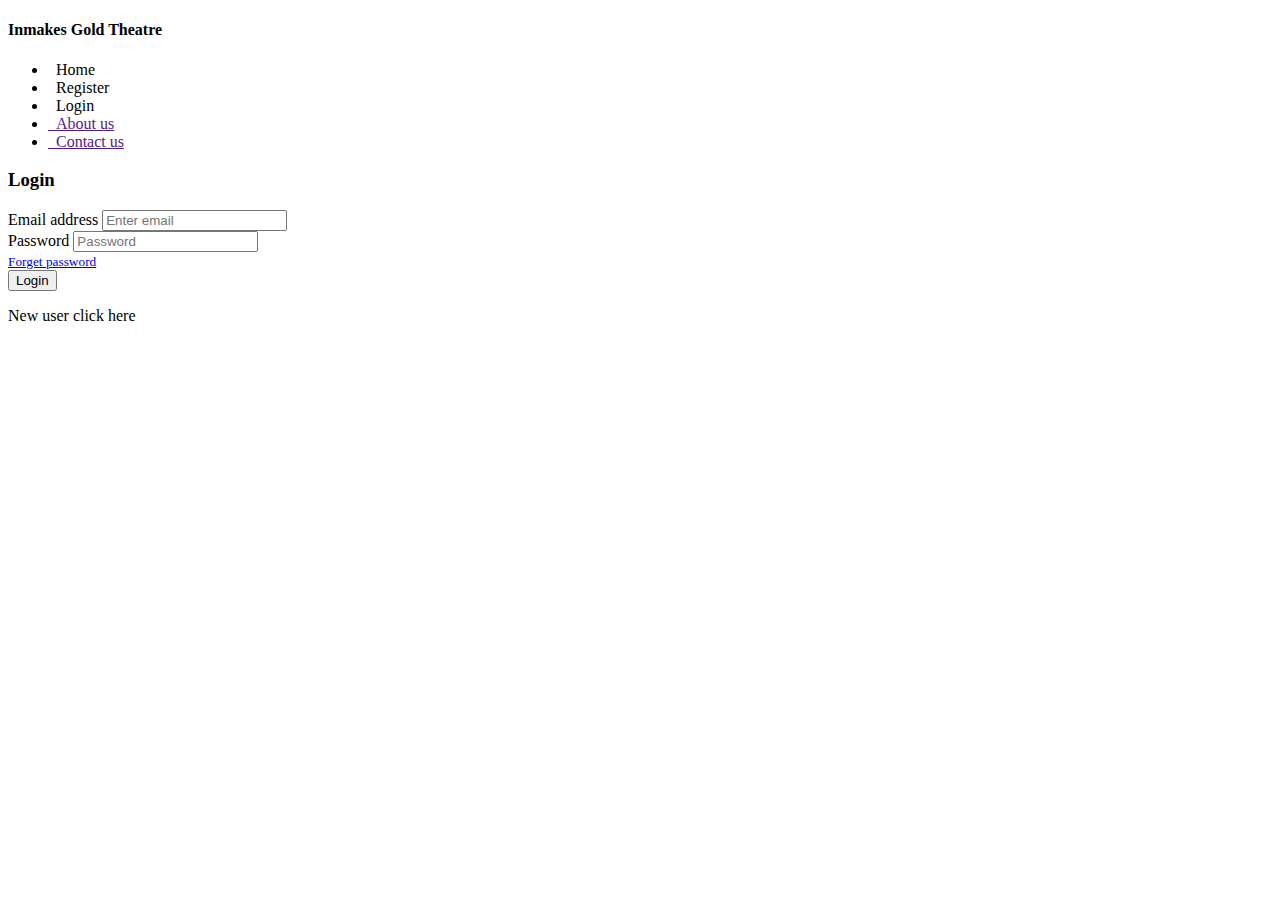
<file: Filimbooking/src/main/resources/templates/login.html>
<!doctype html>
<html lang="en" xmlns:th="http://www.thymeleaf.org">
<head>
<meta charset= "UTF-8" />
<title>Home</title>
<link rel="stylesheet" href="#" th:href="@{/css/bootstrap.css}" />
<link rel="stylesheet" href="#" th:href="@{/css/all.css}" />
<link rel="stylesheet" href="#" th:href="@{/css/index.css}" />
</head>
<body>

	<div class="container base">
		<div class="row base-row">
			<div class="col-3 menu">
			<div class="logo mb-5 text-center text-light bg-dark pt-1 pb-1">
			<h4>Inmakes Gold Theatre</h4>
			</div>
				<ul class="list">
					<li><a th:href="@{/}"><i class="fas fa-home"></i>&nbsp;&nbsp;Home</a></li>
					<li><a th:href="@{/register}"><i class="fas fa-user-plus"></i>&nbsp;&nbsp;Register</a></li>
					<li><a th:classappend="${menu == 'login'} ? 'text-dark' : ' '" th:href="@{/loginForm}"><i class="fas fa-users"></i>&nbsp;&nbsp;Login</a></li>
					<li><a href=""><i class="fas fa-address-card"></i>&nbsp;&nbsp;About
							us</a></li>
					<li><a href=""><i class="fas fa-phone-square-alt"></i>&nbsp;&nbsp;Contact
							us</a></li>
				</ul>
			</div>
			<div class="col-9 login-form">
				<div class="login">
					<form action="processing" method="post">
						<div>
							<span th:text="${failed}"></span>
						</div>
						<div class="login-head">
						<h3>Login</h3>
						</div>
						<div class="form-group">
							<label for="exampleInputEmail1">Email address</label> <input
								type="email" class="form-control" id="exampleInputEmail1"
								aria-describedby="emailHelp" placeholder="Enter email"
								name="email">

						</div>
						<div class="form-group">
							<label for="exampleInputPassword1">Password</label> <input
								type="password" class="form-control" id="exampleInputPassword1"
								placeholder="Password" name="password">
						</div>
						<div class="forget">
					<small><span><a href="#">Forget password</a></span></small>
					</div>

						<button type="submit" class="btn btn-primary btn2">Login</button>
					</form>
					<div class="login-register">
					<p>New user <span><a th:href="@{/register}">click here</a></span></p>
					</div>
				</div>


			</div>
		</div>

	</div>
</body>
</html>
</file>
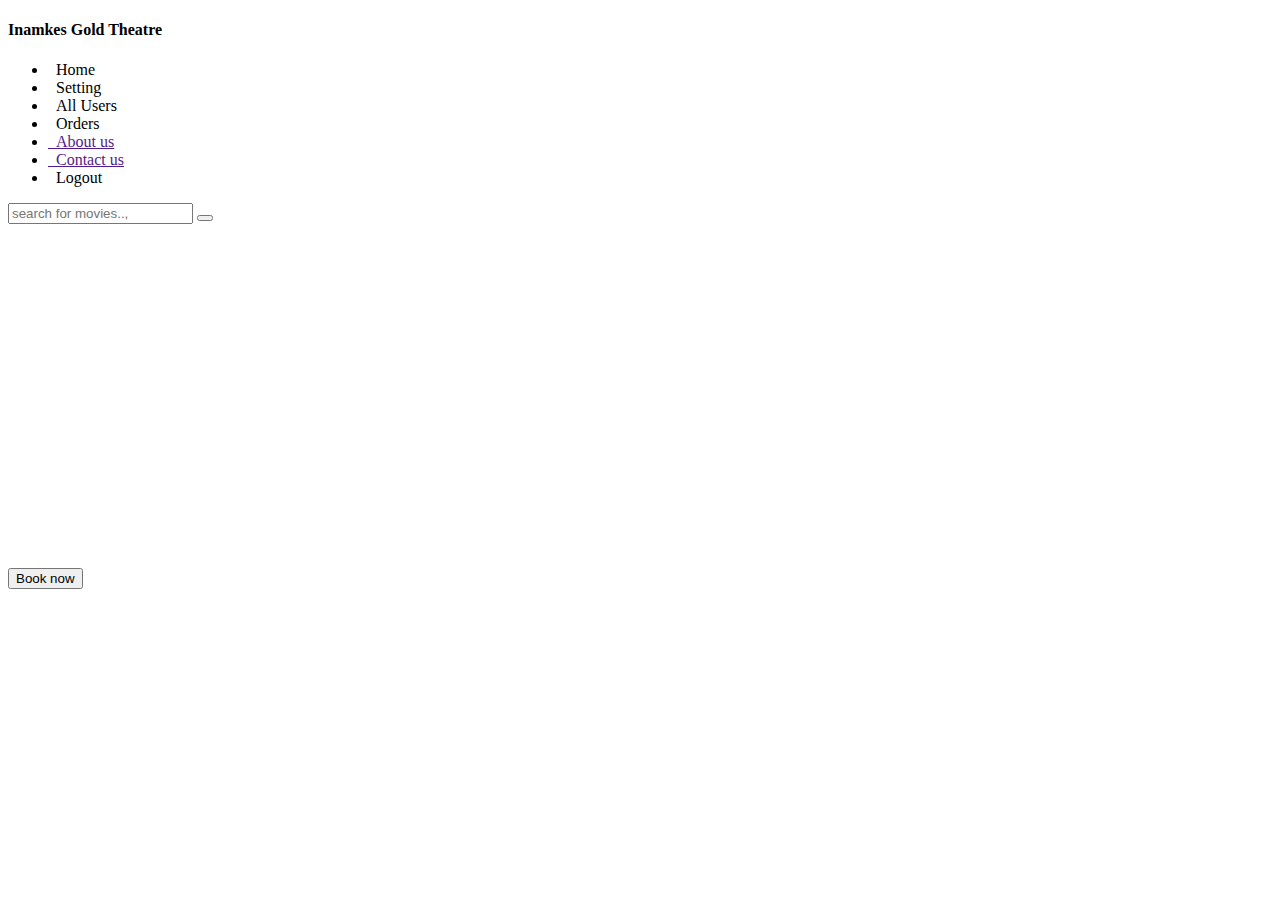
<file: Filimbooking/src/main/resources/templates/main-dashboard.html>
<!doctype html>
<html lang="en" xmlns:th="http://www.thymeleaf.org">
<head>
<meta charset="UTF-8" />
<title>Home</title>
<link rel="stylesheet" href="#" th:href="@{/css/bootstrap.css}" />
<link rel="stylesheet" href="#" th:href="@{/css/all.css}" />
<link rel="stylesheet" href="#" th:href="@{/css/index.css}" />
</head>
<body>

	<div class="container base">
		<div class="row base-row">
			<div class="col-3 menu">
			<div class="logo mb-5 text-center text-light bg-dark pt-1 pb-1">
			<h4>Inamkes Gold Theatre</h4>
			</div>
				<ul class="list">
					<li><a th:classappend="${menu == 'home'} ? 'text-dark' : ' '" th:href="@{/home}"><i class="fas fa-home"></i>&nbsp;&nbsp;Home</a></li>
					<li><a th:href="@{/setting}"><i class="fas fa-cogs"></i>&nbsp;&nbsp;Setting</a></li>
					<li th:if="${session.user.bid==1}"><a
						th:href="@{/all-customers-records}"><i class="fas fa-users"></i>&nbsp;&nbsp;All
							Users</a></li>
					<li><a th:href="@{/order-history}"><i
							class="fas fa-history"></i>&nbsp;&nbsp;Orders</a></li>
					<li><a href=""><i class="fas fa-address-card"></i>&nbsp;&nbsp;About
							us</a></li>
					<li><a href=""><i class="fas fa-phone-square-alt"></i>&nbsp;&nbsp;Contact
							us</a></li>
					<li><a th:href="@{/logout}"><i class="fas fa-sign-out-alt"></i>&nbsp;&nbsp;Logout</a></li>
				</ul>
			</div>
			<div class="col-9 main-dashboard">

				<div class="main-dashboard-head">
					<form action="">
						<input type="text" placeholder="search for movies..," />
						<button>
							<i class="fa fa-search"></i>
						</button>

					</form>
					<div class="main-dashboard-right">
						<p>
							<span><i class="fas fa-user"></i></span>&nbsp;<span
								class="name-user" th:if="${session.user.name}"
								th:text="${session.user.name}"></span>&nbsp;&nbsp;&nbsp;&nbsp;&nbsp;<span><i
								class="fas fa-envelope"></i> <sup><i class="fas fa-sms"></i></sup></span>
						</p>
					</div>


				</div>
				<div class="notice">
				<h5 class="bg-warning text-light text-center"><span th:text="${message}"></span></h5>
				</div>
				<div class="before_main_section">
					<div class="card-section" th:each="movies : ${listMovie}">
						<form th:action="@{/booking-seat}" method="get">
							<img th:src="@{${'images/'+movies.image}}" height="280px" alt="" />
							<div class="card_body mt-1">
								<button class="btn btn-primary" type="submit" name="movieName" th:value="${movies.movieName}">Book
									now</button>
							</div>
						</form>
					</div>
					<!-- <div class="card-section">
						<form th:action="@{/booking-seat}" method="get">
							<img src="images/backgroung poster.jpeg" alt="" />
							<div class="card_body">
								<h5>Title</h5>
								<button class="btn btn-primary" type="submit" name="movieName" value="Sahil">Book
									now</button>
							</div>
						</form>
					</div>
					<div class="card-section">
						<form th:action="@{/booking-seat}" method="get">
							<img src="images/backgroung poster.jpeg" alt="" />
							<div class="card_body">
								<h5>Title</h5>
								<button class="btn btn-primary" type="submit" name="movieName" value="Sahil">Book
									now</button>
							</div>
						</form>
					</div>
					<div class="card-section">
						<form th:action="@{/booking-seat}" method="get">
							<img src="images/backgroung poster.jpeg" alt="" />
							<div class="card_body">
								<h5>Title</h5>
								<button class="btn btn-primary" type="submit" name="movieName" value="Sahil">Book
									now</button>
							</div>
						</form>
					</div>
					<div class="card-section">
						<form th:action="@{/booking-seat}" method="get">
							<img src="images/backgroung poster.jpeg" alt="" />
							<div class="card_body">
								<h5>Title</h5>
								<button class="btn btn-primary" type="submit" name="movieName" value="Sahil">Book
									now</button>
							</div>
						</form>
					</div>
					<div class="card-section">
						<form th:action="@{/booking-seat}" method="get">
							<img src="images/backgroung poster.jpeg" alt="" />
							<div class="card_body">
								<h5>Title</h5>
								<button class="btn btn-primary" type="submit" name="movieName" value="Sahil">Book
									now</button>
							</div>
						</form>
					</div> -->


				</div>
								<!-- <div class="before_main_section">
					<div class="card-section">
						<form th:action="@{/booking-seat}" method="get">
							<img src="images/backgroung poster.jpeg" alt="" />
							<div class="card_body">
								<h5>Title</h5>
								<button class="btn btn-primary" type="submit" name="movieName" value="Vishal">Book now</button>
							</div>
						</form>
					</div>
					<div class="card-section">
						<form th:action="@{/booking-seat}" method="get">
							<img src="images/backgroung poster.jpeg" alt="" />
							<div class="card_body">
								<h5>Title</h5>
								<button class="btn btn-primary" type="submit" name="movieName" value="Sahil">Book now</button>
							</div>
						</form>
					</div>
					<div class="card-section">
						<form action="">
							<img src="images/backgroung poster.jpeg" alt="" />
							<div class="card_body">
								<h5>Title</h5>
								<button class="btn btn-primary" type="submit">Book now</button>
							</div>
						</form>
					</div>
					
					
				</div> -->

			</div>
		</div>

	</div>

</body>
</html>
</file>
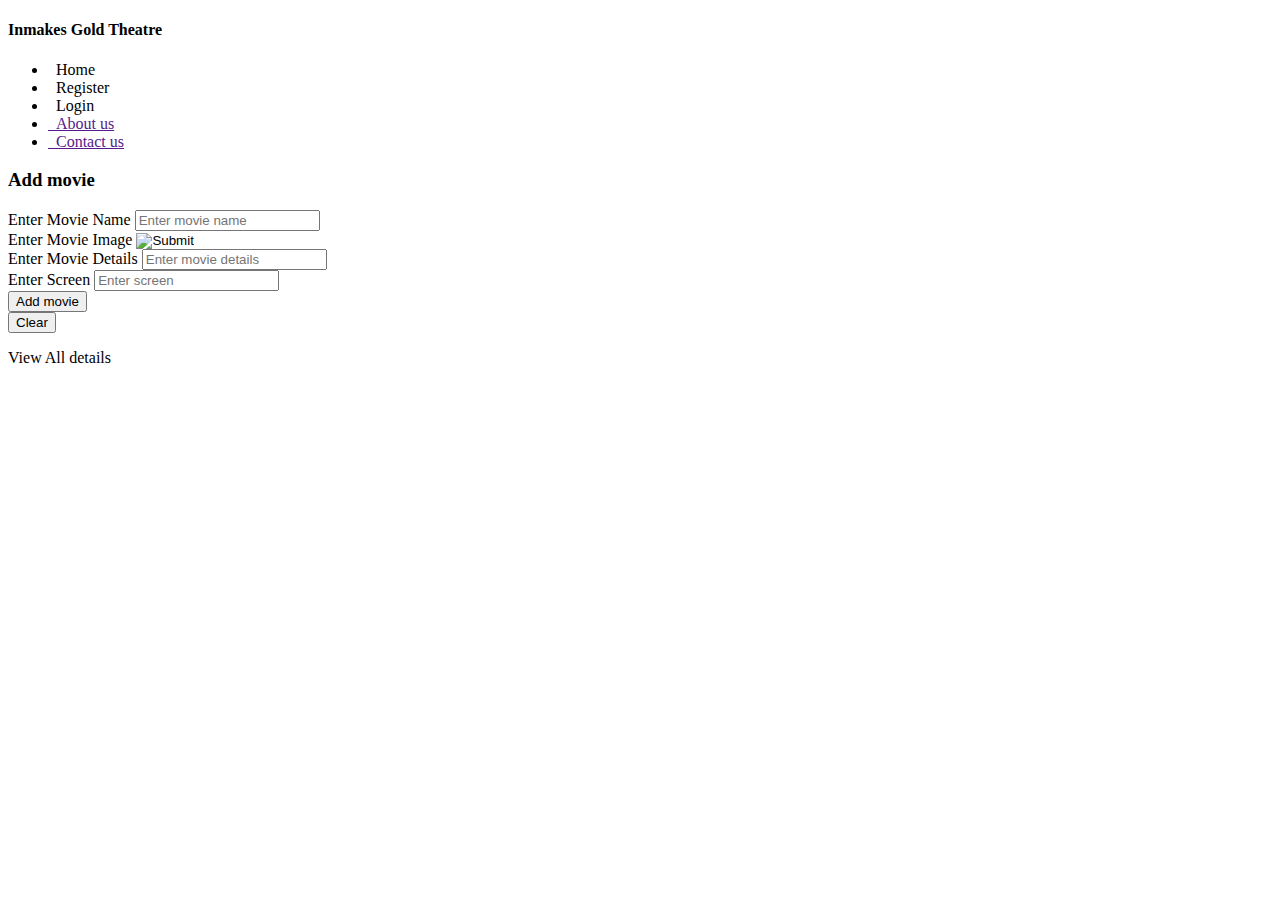
<file: Filimbooking/src/main/resources/templates/owner-page.html>
<!doctype html>
<html lang="en" xmlns:th="http://www.thymeleaf.org">
<head>
<meta charset="UTF-8" />
<title>Home</title>
<link rel="stylesheet" href="#" th:href="@{/css/bootstrap.css}" />
<link rel="stylesheet" href="#" th:href="@{/css/all.css}" />
<link rel="stylesheet" href="#" th:href="@{/css/index.css}" />
</head>
<body>

	<div class="container base">
		<div class="row base-row">
			<div class="col-3 menu">
			<div class="logo mb-5 text-center text-light bg-dark pt-1 pb-1">
			<h4>Inmakes Gold Theatre</h4>
			</div>
				<ul class="list">
					<li><a th:href="@{/}"><i class="fas fa-home"></i>&nbsp;&nbsp;Home</a></li>
					<li><a th:classappend="${menu == 'register'} ? 'text-dark' : ' '" th:href="@{/register}"><i class="fas fa-user-plus"></i>&nbsp;&nbsp;Register</a></li>
					<li><a th:href="@{/loginForm}"><i class="fas fa-users"></i>&nbsp;&nbsp;Login</a></li>
					<li><a href=""><i class="fas fa-address-card"></i>&nbsp;&nbsp;About
							us</a></li>
					<li><a href=""><i class="fas fa-phone-square-alt"></i>&nbsp;&nbsp;Contact
							us</a></li>
				</ul>
			</div>
			<div class="col-9 add movie-form">
				<div class="add movie">
					<form action="save" method="post">
					<div class="add movie-head">
						<h3>Add movie</h3>
						</div>
						<div class="form-group">
							<label for="exampleInputName">Enter Movie Name</label> <input type="text"
								class="form-control" id="exampleInputName"
								placeholder="Enter movie name" name="name">

						</div>

						<div class="form-group">
							<label for="exampleInputMovieImage">Enter Movie Image</label> <input
								type="image" class="form-control" id="exampleInputImage"
								name="image" placeholder="Enter movie image">

						</div>

						<div class="form-group">
							<label for="exampleInputMovieDetails">Enter Movie Details</label> <input
								type="moviedetails" class="form-control" id="exampleInputMovieDetails"
								placeholder="Enter movie details" name="enter movie details">
						</div>
                         <div class="form-group">
							<label for="exampleInputScreen">Enter Screen</label> <input
								type="screen" class="form-control" id="exampleInputScreen"
								placeholder="Enter screen" name="enter screen">
						</div>
						<button type="add movie" class="btn btn-primary">Add movie</button>
						</div>
						<button type="clear" class="btn btn-primary">Clear</button>
						
					</form>
					<div class="add movie">
						<p>
							 <span><a th:href="@{/add movie}">View All details </a></span>
						</p>
					</div>
				</div>


			</div>
		</div>

	</div>
</body>
</html>
</file>
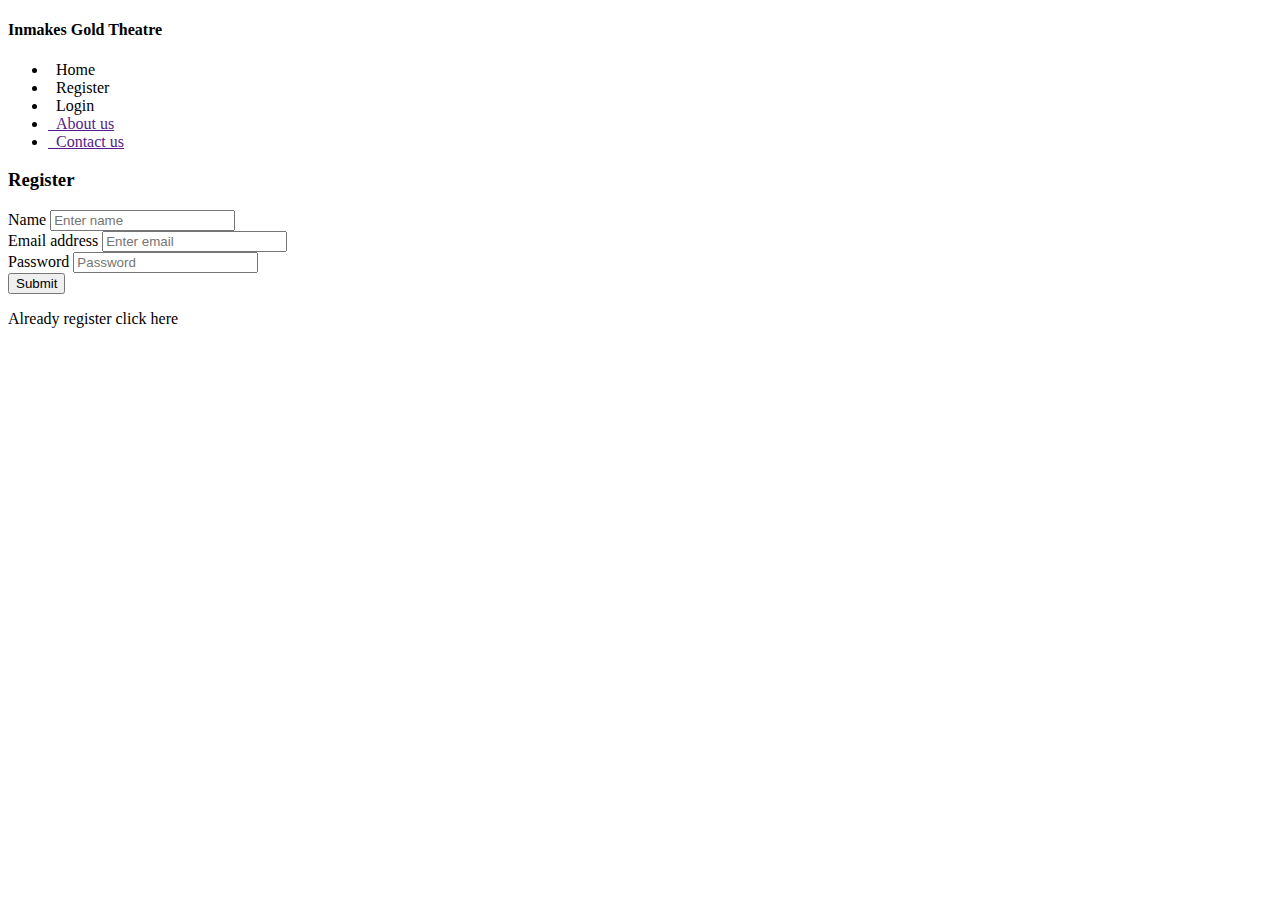
<file: Filimbooking/src/main/resources/templates/register.html>
<!doctype html>
<html lang="en" xmlns:th="http://www.thymeleaf.org">
<head>
<meta charset="UTF-8" />
<title>Home</title>
<link rel="stylesheet" href="#" th:href="@{/css/bootstrap.css}" />
<link rel="stylesheet" href="#" th:href="@{/css/all.css}" />
<link rel="stylesheet" href="#" th:href="@{/css/index.css}" />
</head>
<body>

	<div class="container base">
		<div class="row base-row">
			<div class="col-3 menu">
			<div class="logo mb-5 text-center text-light bg-dark pt-1 pb-1">
			<h4>Inmakes Gold Theatre</h4>
			</div>
				<ul class="list">
					<li><a th:href="@{/}"><i class="fas fa-home"></i>&nbsp;&nbsp;Home</a></li>
					<li><a th:classappend="${menu == 'register'} ? 'text-dark' : ' '" th:href="@{/register}"><i class="fas fa-user-plus"></i>&nbsp;&nbsp;Register</a></li>
					<li><a th:href="@{/loginForm}"><i class="fas fa-users"></i>&nbsp;&nbsp;Login</a></li>
					<li><a href=""><i class="fas fa-address-card"></i>&nbsp;&nbsp;About
							us</a></li>
					<li><a href=""><i class="fas fa-phone-square-alt"></i>&nbsp;&nbsp;Contact
							us</a></li>
				</ul>
			</div>
			<div class="col-9 register-form">
				<div class="login">
					<form action="save" method="post">
					<div class="login-head">
						<h3>Register</h3>
						</div>
						<div class="form-group">
							<label for="exampleInputName">Name</label> <input type="text"
								class="form-control" id="exampleInputName"
								placeholder="Enter name" name="name">

						</div>

						<div class="form-group">
							<label for="exampleInputEmail1">Email address</label> <input
								type="email" class="form-control" id="exampleInputEmail1"
								name="email" placeholder="Enter email">

						</div>

						<div class="form-group">
							<label for="exampleInputPassword1">Password</label> <input
								type="password" class="form-control" id="exampleInputPassword1"
								placeholder="Password" name="password">
						</div>

						<button type="submit" class="btn btn-primary">Submit</button>
					</form>
					<div class="login-register">
						<p>
							Already register <span><a th:href="@{/loginForm}">click here</a></span>
						</p>
					</div>
				</div>


			</div>
		</div>

	</div>
</body>
</html>
</file>
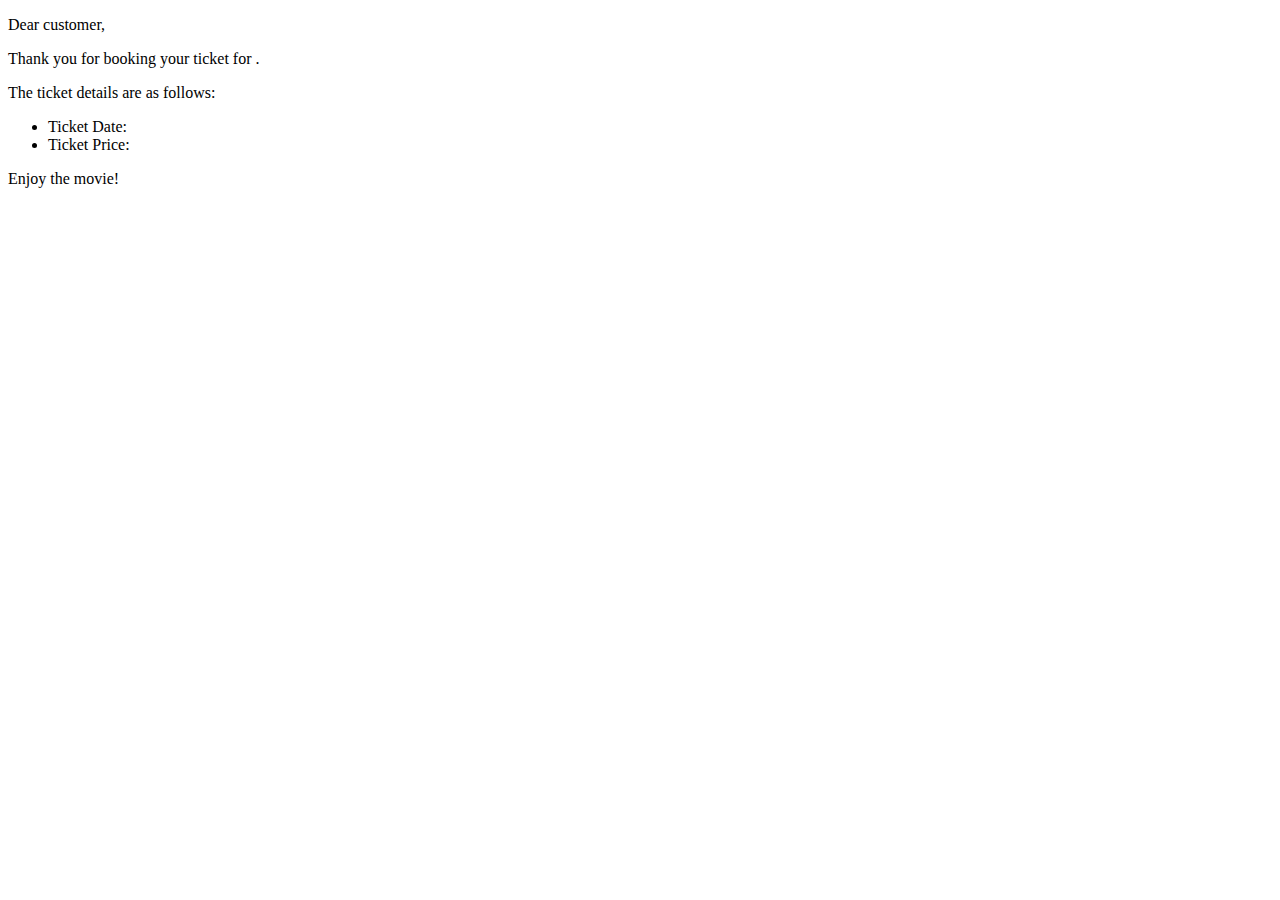
<file: Filimbooking/src/main/resources/templates/ticket-details-template.html>
<!DOCTYPE html>
<html>
  <body>
    <p>Dear customer,</p>
    <p>Thank you for booking your ticket for <strong th:text="${movieName}"></strong>.</p>
    <p>The ticket details are as follows:</p>
    <ul>
      <li>Ticket Date: <strong th:text="${ticketDate}"></strong></li>
      <li>Ticket Price: <strong th:text="${ticketPrice}"></strong></li>
    </ul>
    <p>Enjoy the movie!</p>
  </body>
</html>
</file>
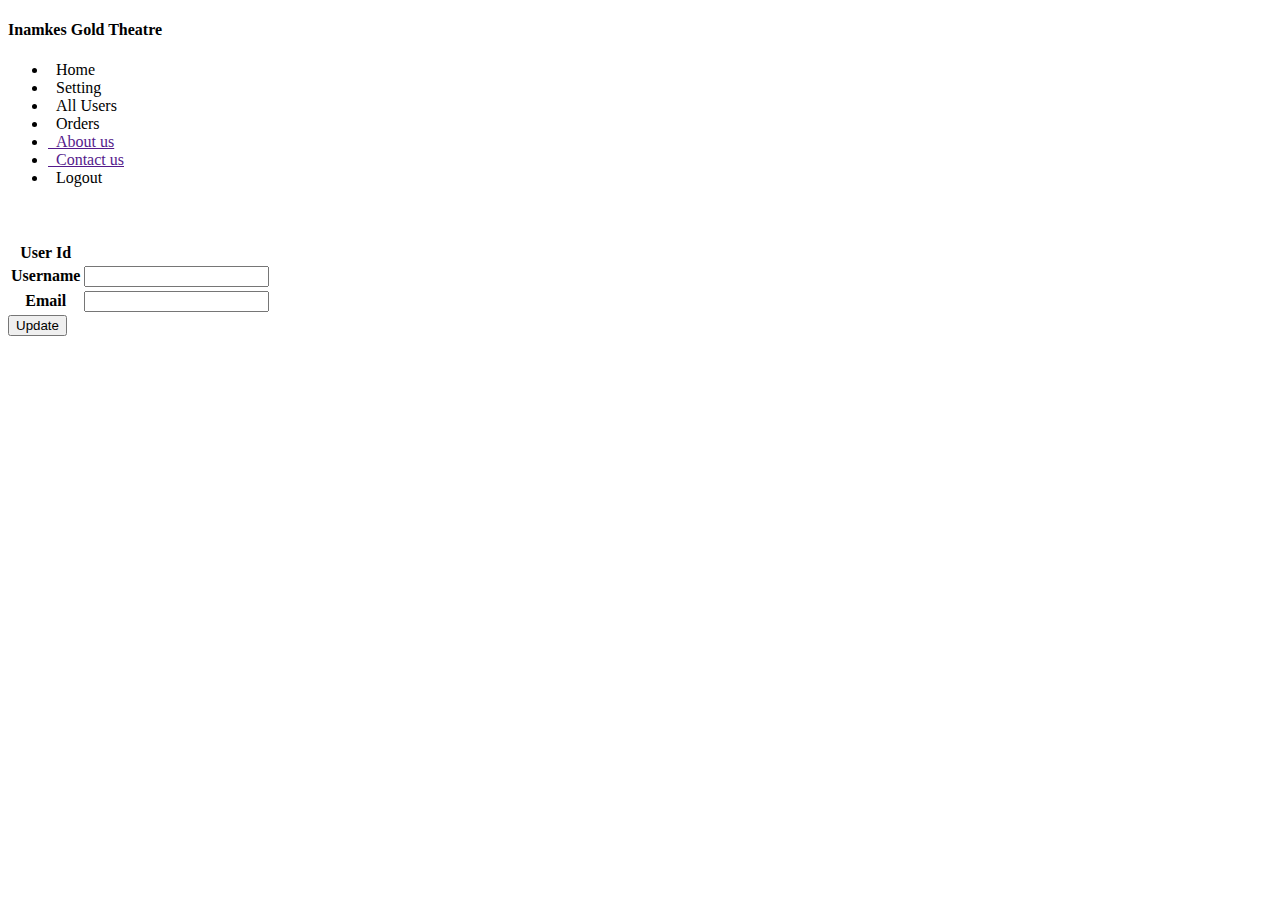
<file: Filimbooking/src/main/resources/templates/update-details.html>
<!doctype html>
<html lang="en" xmlns:th="http://www.thymeleaf.org">
<head>
<meta charset="UTF-8" />
<title>Home</title>
<link rel="stylesheet" href="#" th:href="@{/css/bootstrap.css}" />
<link rel="stylesheet" href="#" th:href="@{/css/all.css}" />
<link rel="stylesheet" href="#" th:href="@{/css/index.css}" />
</head>
<body>

	<div class="container base">
		<div class="row base-row">
			<div class="col-3 menu">
			<div class="logo mb-5 text-center text-light bg-dark pt-1 pb-1">
			<h4>Inamkes Gold Theatre</h4>
			</div>
				<ul class="list">
					<li><a th:href="@{/home}"><i class="fas fa-home"></i>&nbsp;&nbsp;Home</a></li>
					<li><a th:classappend="${menu == 'setting'} ? 'text-dark' : ' '" th:href="@{/setting}"><i class="fas fa-cogs"></i>&nbsp;&nbsp;Setting</a></li>
					<li th:if="${session.user.bid==1}"><a
						th:href="@{/all-customers-records}"><i class="fas fa-users"></i>&nbsp;&nbsp;All
							Users</a></li>
					<li><a th:href="@{/order-history}"><i
							class="fas fa-history"></i>&nbsp;&nbsp;Orders</a></li>
					<li><a href=""><i class="fas fa-address-card"></i>&nbsp;&nbsp;About
							us</a></li>
					<li><a href=""><i class="fas fa-phone-square-alt"></i>&nbsp;&nbsp;Contact
							us</a></li>
					<li><a th:href="@{/logout}"><i class="fas fa-sign-out-alt"></i>&nbsp;&nbsp;Logout</a></li>
				</ul>
			</div>
			<div class="col-9 history">
				<div class="history-section">
					<div class="history-head">
						<p>
							<span><i class="fas fa-user"></i></span>&nbsp;<span
								class="name-user" th:if="${session.user.name}"
								th:text="${session.user.name}"></span>&nbsp;&nbsp;&nbsp;&nbsp;&nbsp;<span><i
								class="fas fa-envelope"></i> <sup><i class="fas fa-sms"></i></sup></span>
						</p>
					</div>

					<div class="setting-details">
						<form th:action="@{/setting/update-details}" method="post">
							<table class="table table-borderless">
								<tbody>
									<tr>
										<th>User Id</th>
										<td><span th:text="${session.user.bid}"></span></td>

									</tr>
									<tr>
										<th>Username</th>
										<td><input type="text" name="name"
											th:value="${session.user.name}" /></td>

									</tr>
									<tr>
										<th>Email</th>
										<td><input type="text" name="email"
											th:value="${session.user.email}" /></td>

									</tr>

								</tbody>
							</table>
							<div class="btn5 text-center">
								<button class="btn btn-primary" type="submit">Update</button>
							</div>


						</form>
					</div>


				</div>
			</div>
		</div>

	</div>

	<!-- <script th:inline="javascript">
	let str = [[${list1}]];
	let obj = JSON.parse(str);
	console.log(obj.seat);
	document.write(obj);
	
	</script> -->
</body>
</html>
</file>
